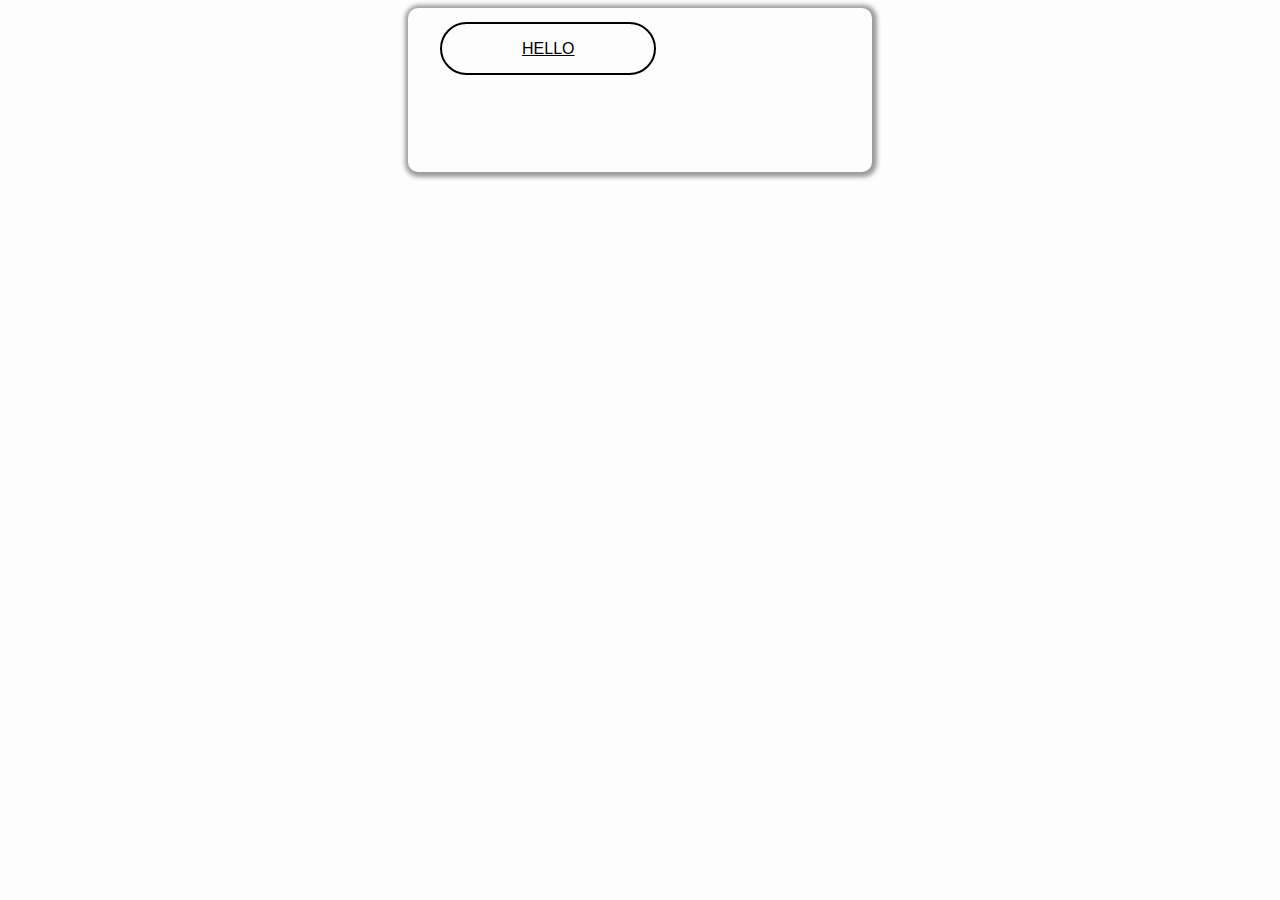
<file: ErrorPages/ouioui.html>
<!DOCTYPE html>
<html lang="en">
<head>
    <meta charset="UTF-8">
    <title>Title</title>
    <style>
      body {
        display: flex;
        font-family: -apple-system, sans-serif;
        background-color: #fdfdfd;
      }

      .box {
        margin: auto;
        width: 400px;
        min-height: 100px;
        padding: 2em;
        color: #fff;
        box-shadow: 1px 1px 4px 4px rgba(60, 60, 60, .5);
        border-radius: 10px;
      }

      a {
        border-radius: 30px;
        padding: 1em 5em;
        text-transform: uppercase;
        border: 2px solid black;
        color: black;
        transition: all .5s;
      }

      a:hover {
        color: white;
        background-color: #555;
      }
    </style>
</head>
<body>
  <div class="box">
    <a href="#">
      Hello
    </a>
  </div>
</body>
</html>
</file>
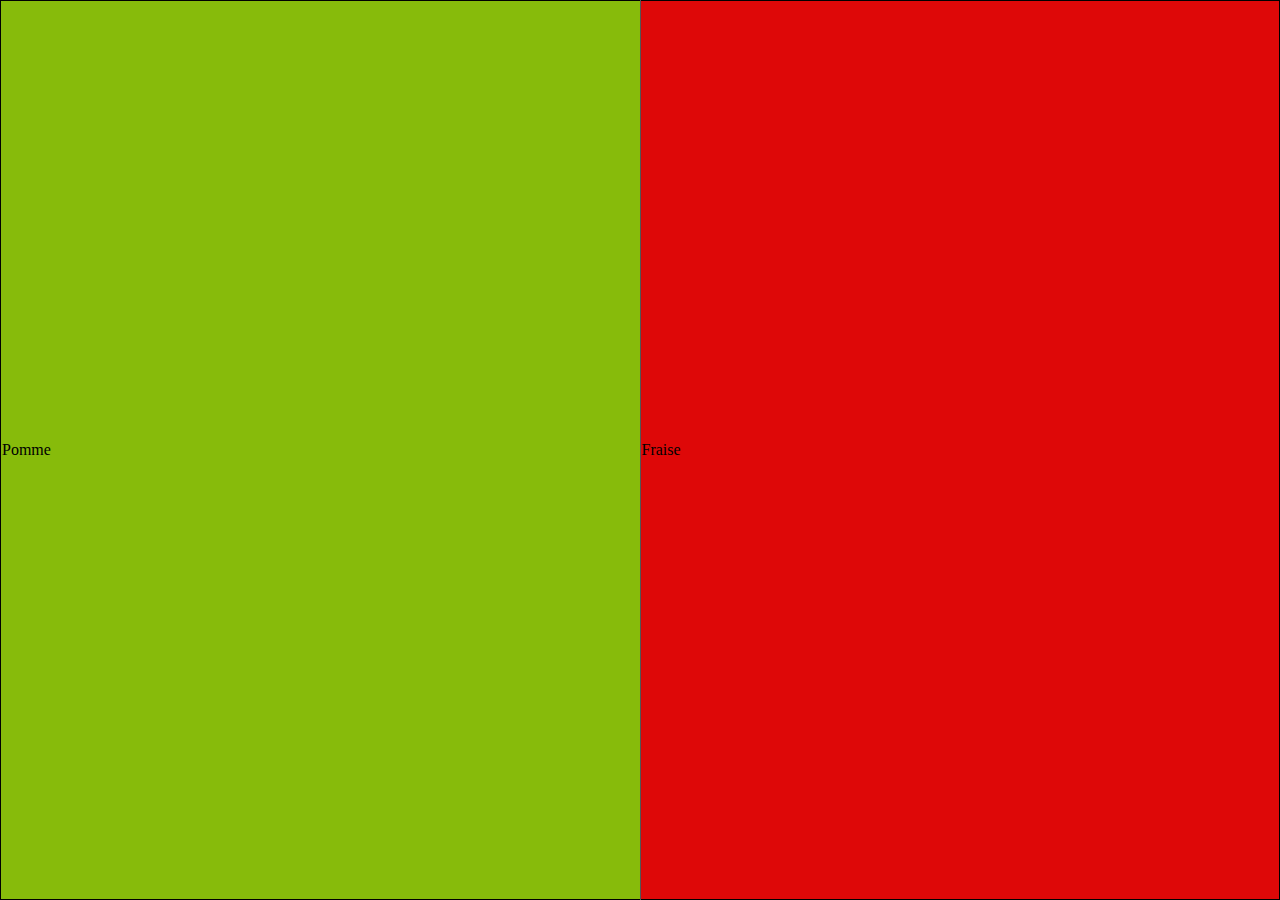
<file: ErrorPages/responsive.html>
<!DOCTYPE html>
<html lang="en">
<head>
    <meta charset="UTF-8">
    <title>Tab</title>
</head>
<body marginheight="0" marginwidth="0">
<table style="border-collapse: collapse; width: 100%; height: 100vh">
    <thead></thead>
    <tbody>
        <tr style="collapse: collapse; border: #000000 1px solid" >
            <td align="left" style="background-color: #87bb0b;width: 50%;border-right: #555555 1px solid" >Pomme</td>
            <td align="left" style="background-color: #de0808;width: 50%">Fraise</td>
        </tr>
    </tbody>
</table>
</body>
</html>
</file>
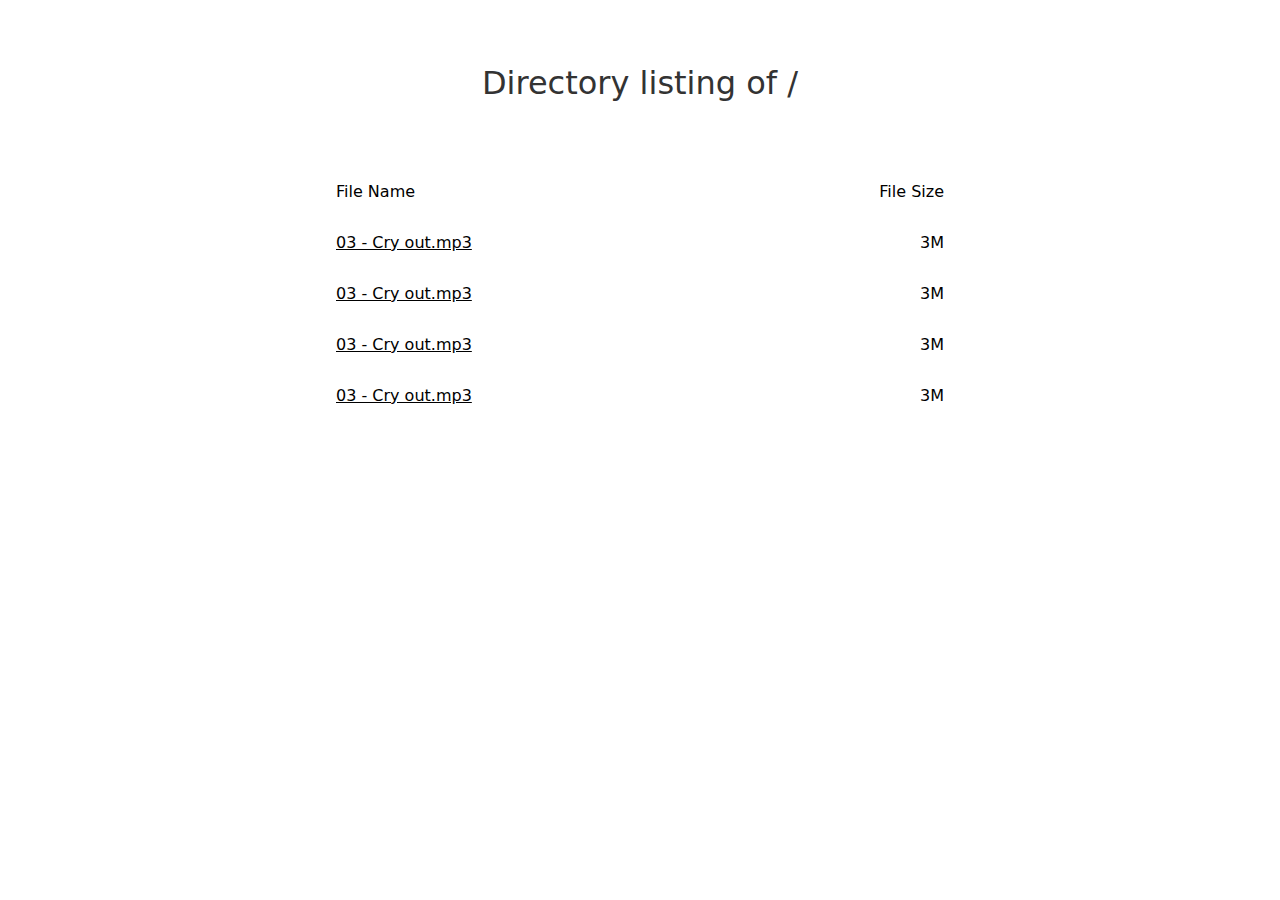
<file: htdocs/list.html>
<!DOCTYPE html>
<html lang="en">
<head>
    <meta charset="UTF-8">
    <title>Directory listing of /</title>
    <style>
        body {
            font-family: system-ui, -apple-system, "Verdana", sans-serif;
            margin: 0 10em;
        }

        h1 {
            text-align: center;
            color: #333;
            margin: 2em 0;
            font-weight: 300;
        }

        th {
            text-align: left;
        }

        th, td {
            padding: 1em;
        }

        table {
            width: 40em;
            margin: 0 auto;
            border-spacing: 0;
            font-weight: 300;
        }

        th {
            font-weight: 400;
        }

        td + td, th + th {
            text-align: right;
        }

        tbody tr {
            transition: background 200ms ease-in;
        }

        tbody tr:hover {
            background-color: #F5F5F5;
        }

        a {
            color: inherit;
            transition: color 200ms ease-in;
            text-decoration: underline;
        }

        a:hover {
            color: #555;
        }
    </style>
</head>
<body>
    <h1>Directory listing of /</h1>
    <table>
        <thead>
        <tr>
            <th>File Name</th>
            <th>File Size</th>
        </tr>
        </thead>
        <tbody>
            <tr>
                <td>
                    <a href="#">03 - Cry out.mp3</a></td>
                <td>3M</td>
            </tr>
            <tr>
                <td>
                    <a href="#">03 - Cry out.mp3</a></td>
                <td>3M</td>
            </tr>
            <tr>
                <td>
                    <a href="#">03 - Cry out.mp3</a></td>
                <td>3M</td>
            </tr>
            <tr>
                <td>
                    <a href="#">03 - Cry out.mp3</a></td>
                <td>3M</td>
            </tr>
        </tbody>
    </table>
</body>
</html>
</file>
